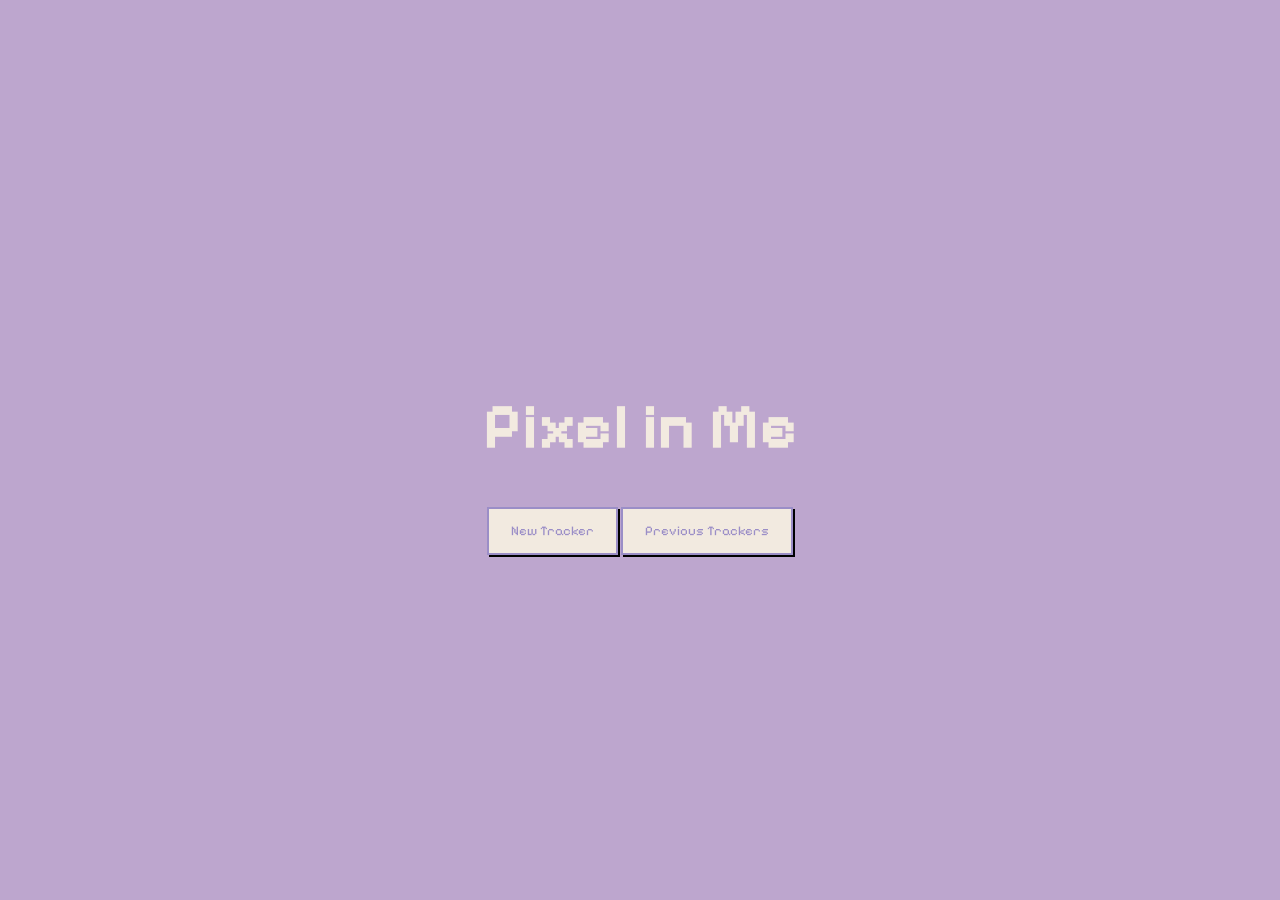
<file: index.html>
<!DOCTYPE html>
<html lang="en">
<head>
  <meta charset="UTF-8" />
  <meta name="viewport" content="width=device-width, initial-scale=1.0"/>

  <link rel="preconnect" href="https://fonts.googleapis.com">
  <link rel="preconnect" href="https://fonts.gstatic.com" crossorigin>
  <link href="https://fonts.googleapis.com/css2?family=Pixelify+Sans:wght@400..700&display=swap" rel="stylesheet">

  <title>Pixel in Me</title>

  <link rel="stylesheet" href="style.css">
</head>

<body>

  <main class="home-screen">

    <h1 class="logo">Pixel in Me</h1>

    <div class="pixel-character"></div>

    <div class="buttons">
      <button id="create-btn">New Tracker</button>
      <button id="old-btn">Previous Trackers</button>
    </div>

  </main>

  <script src="Home.js"></script>
</body>
</html>
</file>
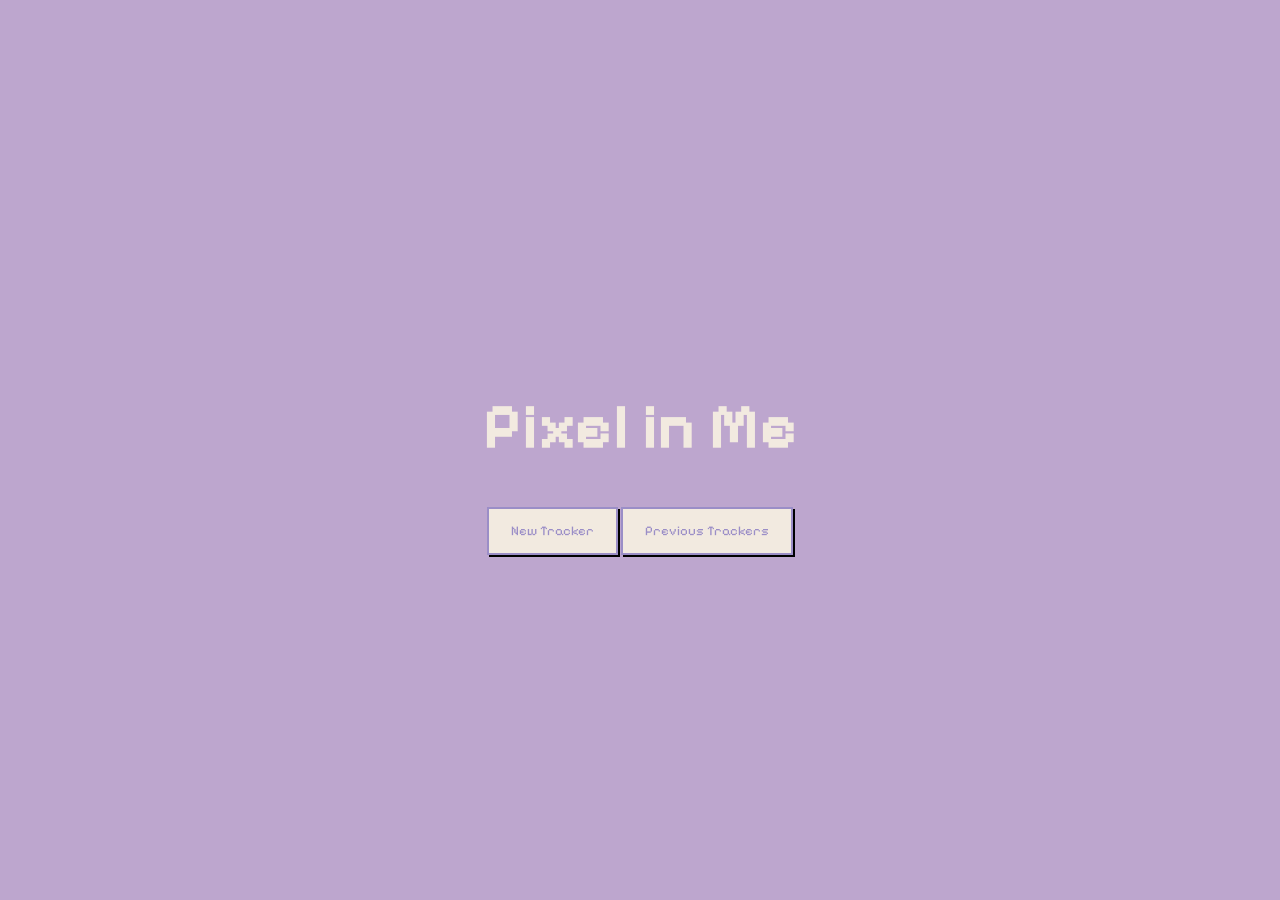
<file: HomePage.HTML>
<!DOCTYPE html>
<html lang="en">
<head>
  <meta charset="UTF-8" />
  <meta name="viewport" content="width=device-width, initial-scale=1.0"/>

  <link rel="preconnect" href="https://fonts.googleapis.com">
  <link rel="preconnect" href="https://fonts.gstatic.com" crossorigin>
  <link href="https://fonts.googleapis.com/css2?family=Pixelify+Sans:wght@400..700&display=swap" rel="stylesheet">

  <title>Pixel in Me</title>

  <link rel="stylesheet" href="style.css">
</head>

<body>

  <main class="home-screen">

    <h1 class="logo">Pixel in Me</h1>

    <div class="pixel-character"></div>

    <div class="buttons">
      <button id="create-btn">New Tracker</button>
      <button id="old-btn">Previous Trackers</button>
    </div>

  </main>

  <script src="Home.js"></script>
</body>
</html>
</file>
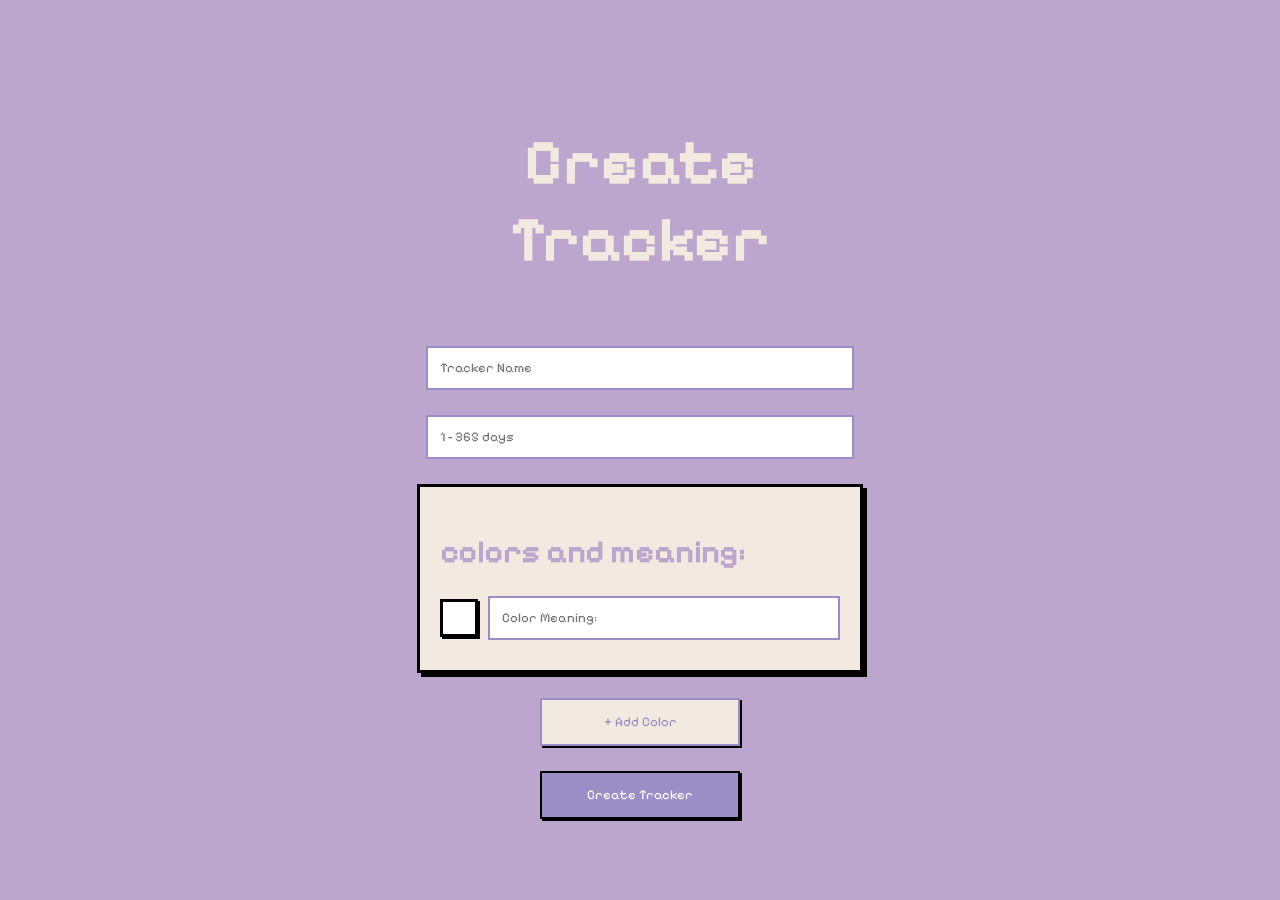
<file: pages/create.HTML>
<!DOCTYPE html>
<html lang="en">
<head>

  <meta charset="UTF-8">
  <meta name="viewport" content="width=device-width, initial-scale=1.0">

  <title>Create Tracker</title>

  <link rel="preconnect" href="https://fonts.googleapis.com">
  <link rel="preconnect" href="https://fonts.gstatic.com" crossorigin>

  <link href="https://fonts.googleapis.com/css2?family=Pixelify+Sans:wght@400..700&display=swap" rel="stylesheet">

  <link rel="stylesheet" href="../style.css">

</head>

<body>

  <main class="create-screen">

    <h1 class="create-title">Create Tracker</h1>

    <input
      id="tracker-name"
      type="text"
      placeholder="Tracker Name"
    >

    <input
      id="tracker-days"
      type="number"
      min="1"
      max="365"
      placeholder="1 - 365 days"
    >

    <div class="colors-container">

      <h2 class="section-title">colors and meaning: </h2>

    </div>

    <button id="add-color-btn">+ Add Color</button>

    <button id="create-tracker-btn">Create Tracker</button>

  </main>

  <script src="script.js"></script>

</body>
</html>
</file>
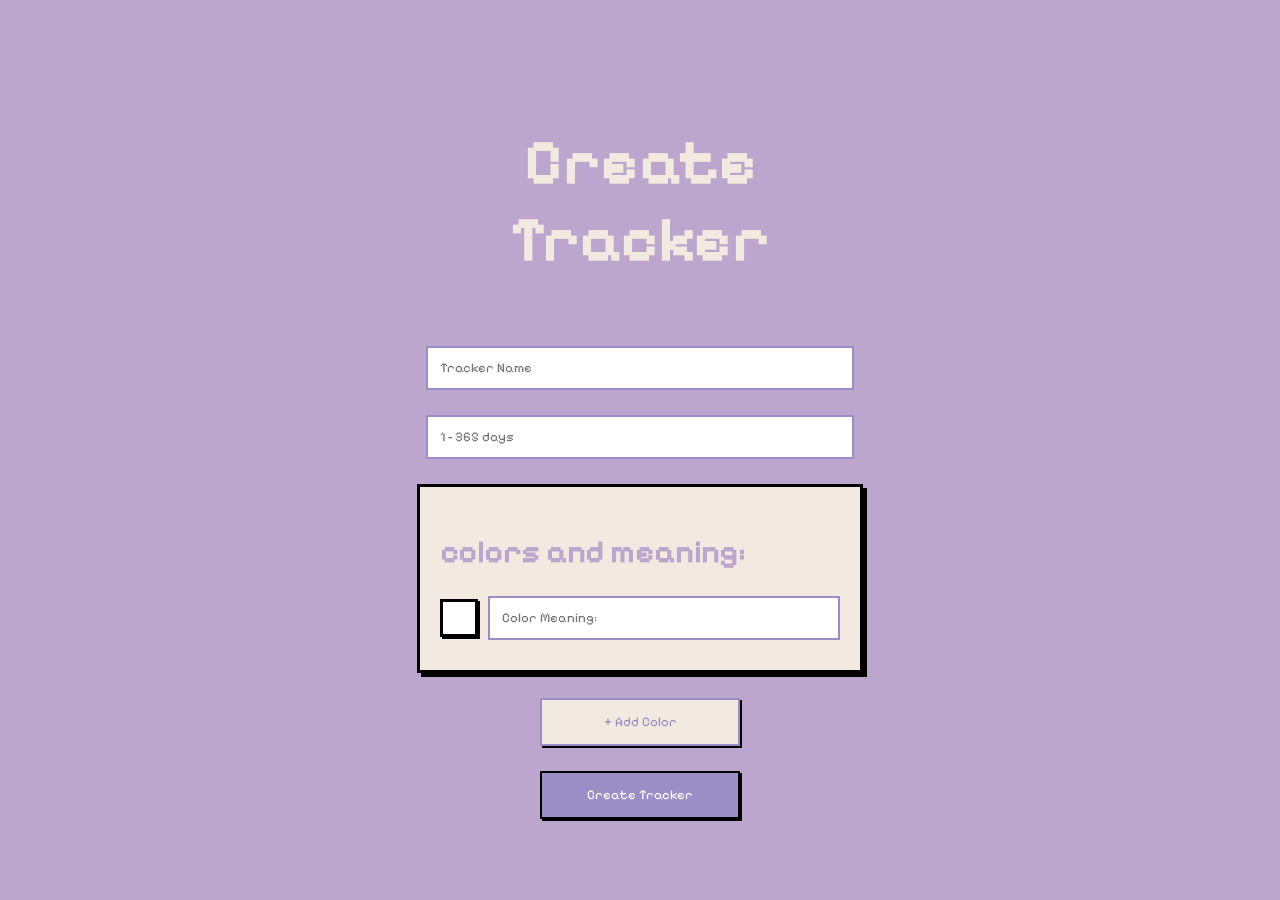
<file: pages/create.html>
<!DOCTYPE html>
<html lang="en">
<head>

  <meta charset="UTF-8">
  <meta name="viewport" content="width=device-width, initial-scale=1.0">

  <title>Create Tracker</title>

  <link rel="preconnect" href="https://fonts.googleapis.com">
  <link rel="preconnect" href="https://fonts.gstatic.com" crossorigin>

  <link href="https://fonts.googleapis.com/css2?family=Pixelify+Sans:wght@400..700&display=swap" rel="stylesheet">

  <link rel="stylesheet" href="../style.css">

</head>

<body>

  <main class="create-screen">

    <h1 class="create-title">Create Tracker</h1>

    <input
      id="tracker-name"
      type="text"
      placeholder="Tracker Name"
    >

    <input
      id="tracker-days"
      type="number"
      min="1"
      max="365"
      placeholder="1 - 365 days"
    >

    <div class="colors-container">

      <h2 class="section-title">colors and meaning: </h2>

    </div>

    <button id="add-color-btn">+ Add Color</button>

    <button id="create-tracker-btn">Create Tracker</button>

  </main>

  <script src="script.js"></script>

</body>
</html>
</file>
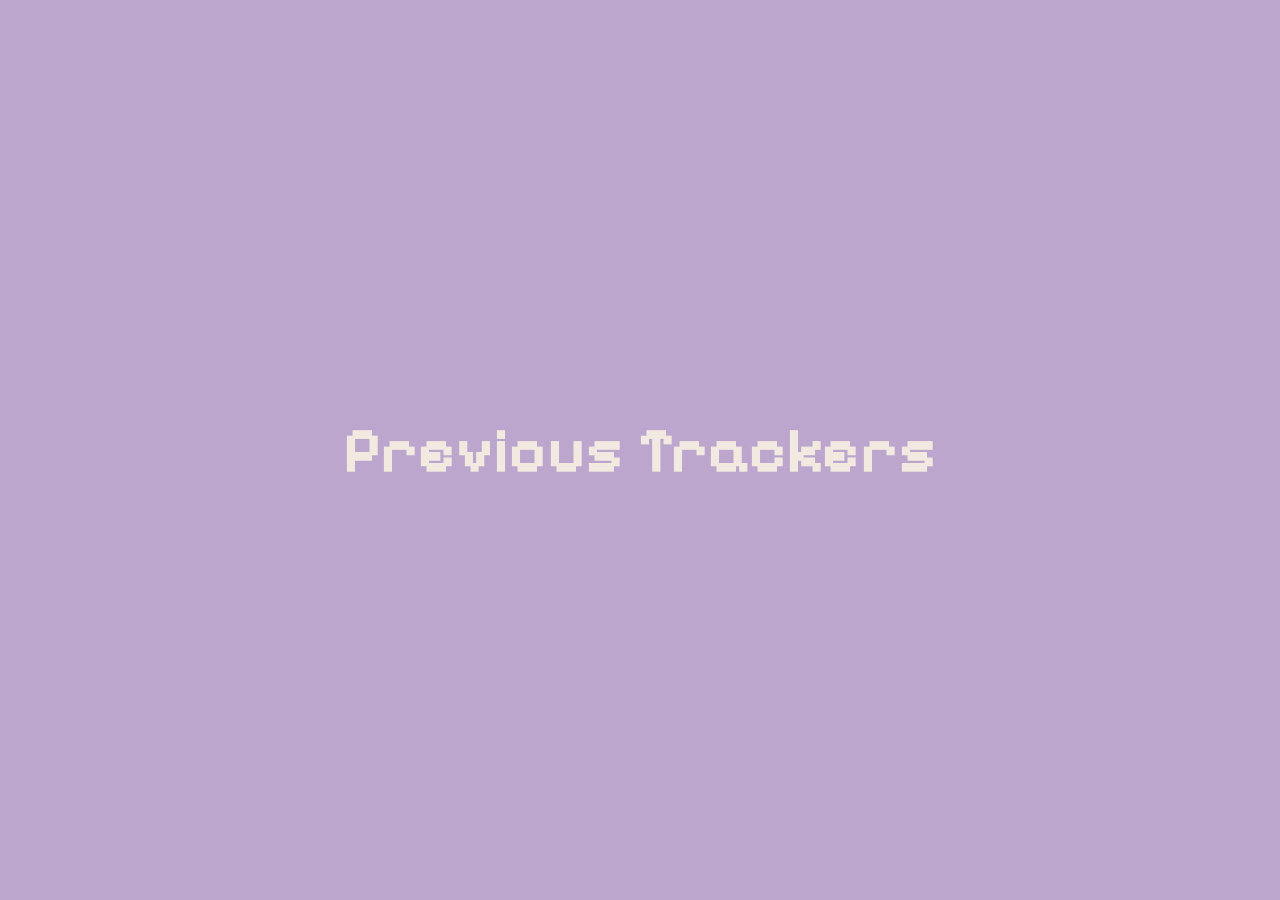
<file: previous/previous.html>
<!DOCTYPE html>
<html lang="en">

<head>

  <meta charset="UTF-8">

  <meta name="viewport"
  content="width=device-width, initial-scale=1.0">

  <title>Previous Trackers</title>

  <link rel="preconnect"
  href="https://fonts.googleapis.com">

  <link rel="preconnect"
  href="https://fonts.gstatic.com"
  crossorigin>

  <link
  href="https://fonts.googleapis.com/css2?family=Pixelify+Sans:wght@400..700&display=swap"
  rel="stylesheet">

  <link rel="stylesheet" href="../style.css">

</head>

<body>

  <main class="previous-screen">

    <h1 class="create-title">
      Previous Trackers
    </h1>

    <div class="trackers-container">

    </div>

  </main>

  <script src="previous.js"></script>

</body>

</html>
</file>
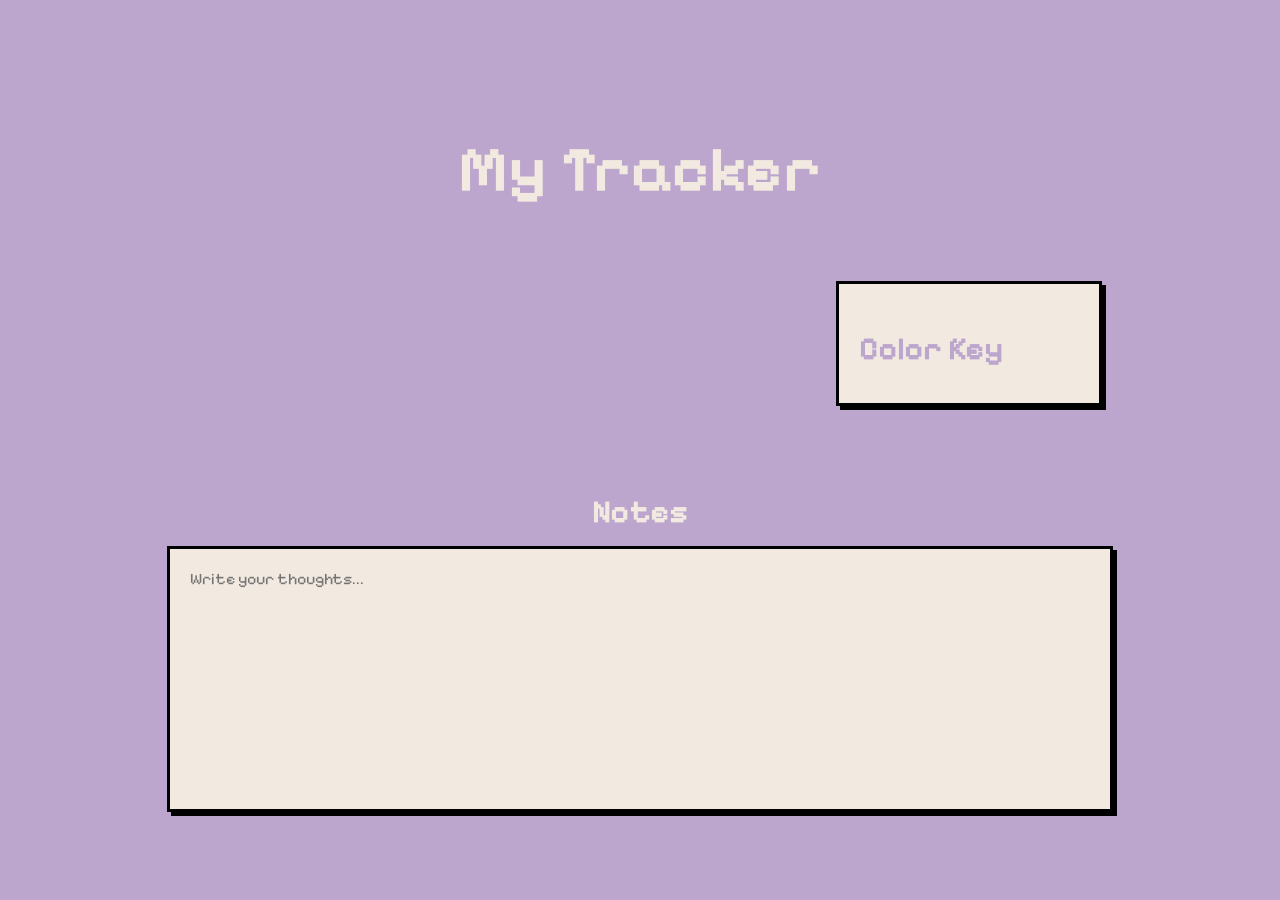
<file: tracker/Tracker.HTML>
<!DOCTYPE html>
<html lang="en">

<head>

  <meta charset="UTF-8">
  <meta name="viewport" content="width=device-width, initial-scale=1.0">

  <title>Tracker</title>

  <link rel="preconnect" href="https://fonts.googleapis.com">
  <link rel="preconnect" href="https://fonts.gstatic.com" crossorigin>

  <link href="https://fonts.googleapis.com/css2?family=Pixelify+Sans:wght@400..700&display=swap" rel="stylesheet">

  <link rel="stylesheet" href="../style.css">

</head>

<body>

  <main class="tracker-screen">

    <h1 class="tracker-title">My Tracker</h1>

    <div class="tracker-layout">

     

      <div class="tracker-grid">

      </div>

     

      <div class="color-key">

        <h2 class="section-title">Color Key</h2>

        <div class="key-container">
         
        </div>

      </div>

    </div>

    

    <div class="notes-section">

      <h2 class="note-title">Notes</h2>

      <textarea
        class="tracker-notes"
        placeholder="Write your thoughts..."
      ></textarea>

    </div>

  </main>

  <script src="Tracker.js"></script>

</body>

</html>
</file>
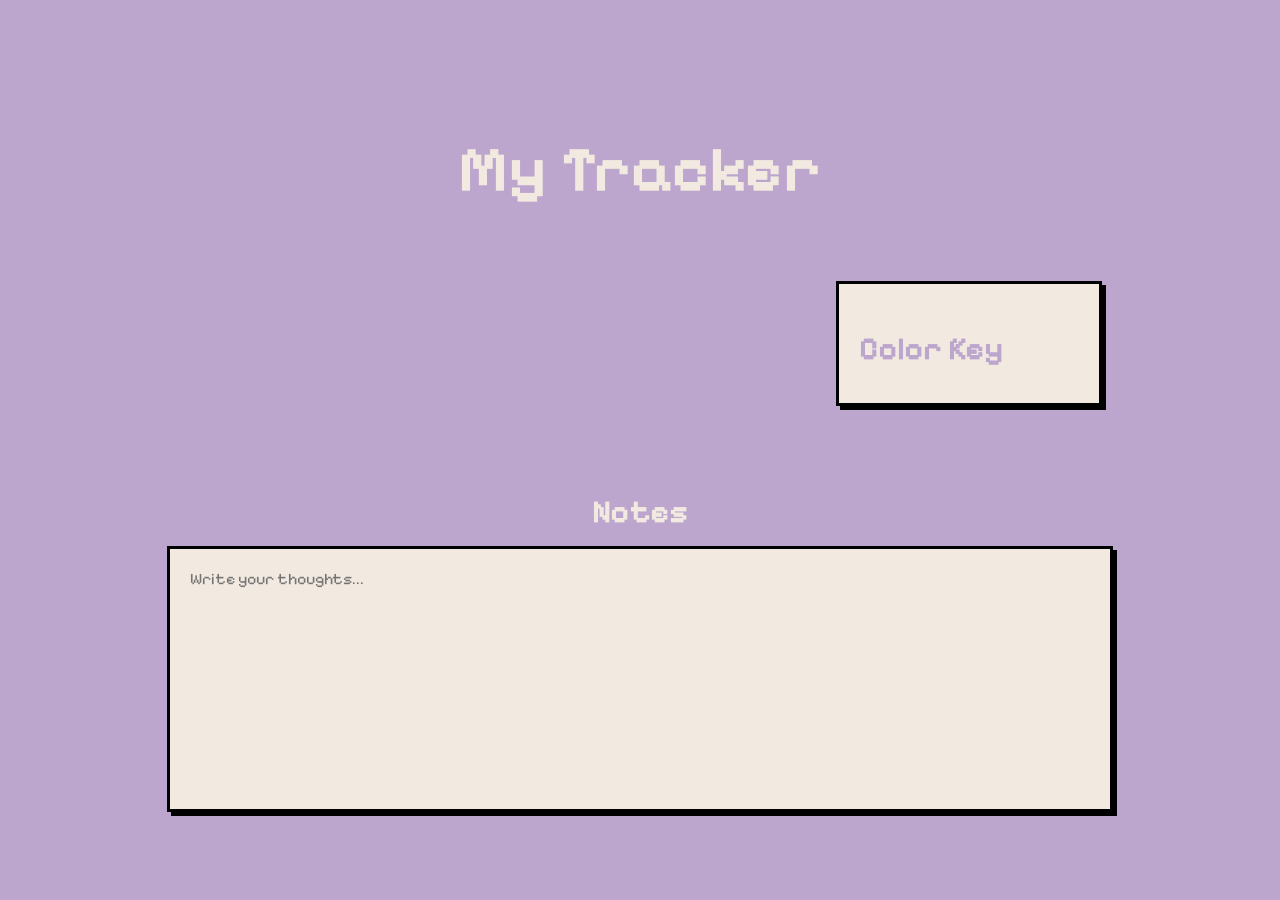
<file: tracker/Tracker.html>
<!DOCTYPE html>
<html lang="en">

<head>

  <meta charset="UTF-8">
  <meta name="viewport" content="width=device-width, initial-scale=1.0">

  <title>Tracker</title>

  <link rel="preconnect" href="https://fonts.googleapis.com">
  <link rel="preconnect" href="https://fonts.gstatic.com" crossorigin>

  <link href="https://fonts.googleapis.com/css2?family=Pixelify+Sans:wght@400..700&display=swap" rel="stylesheet">

  <link rel="stylesheet" href="../style.css">

</head>

<body>

  <main class="tracker-screen">

    <h1 class="tracker-title">My Tracker</h1>

    <div class="tracker-layout">

     

      <div class="tracker-grid">

      </div>

     

      <div class="color-key">

        <h2 class="section-title">Color Key</h2>

        <div class="key-container">
         
        </div>

      </div>

    </div>

    

    <div class="notes-section">

      <h2 class="note-title">Notes</h2>

      <textarea
        class="tracker-notes"
        placeholder="Write your thoughts..."
      ></textarea>

    </div>

  </main>

  <script src="Tracker.js"></script>

</body>

</html>
</file>
<file: style.css>
body{
  margin:0;
  min-height:100vh;

  display:flex;
  justify-content:center;
  align-items:center;

  background:#BDA6CE;
  font-family:"Pixelify Sans", sans-serif;
}

/* GENERAL */

main{
  display:flex;
  flex-direction:column;
  align-items:center;
  justify-content:center;
  padding:30px;
}

/* TITLES */

.logo,
.create-title,
.tracker-title{
  font-size:4rem;
  color:#F2EAE0;
  text-align:center;
}

.section-title{
  font-size:2rem;
  color:#BDA6CE;
  margin-bottom:15px;
  
  
}
.note-title{
  font-size:2rem;
  color:#F2EAE0;
  margin-bottom:15px;
  
}
/* TRACKER PAGE */

.tracker-screen{
  display:flex;
  flex-direction:column;
  align-items:center;
  gap:30px;
}

/* GRID + KEY SIDE BY SIDE */

.tracker-layout{
  display:flex;
  flex-direction:row;
  align-items:flex-start;
  justify-content:center;
  gap:50px;
  flex-wrap:wrap;
}

/* GRID */

.tracker-grid{
  display:grid;
  grid-template-columns:repeat(10, 50px);
  gap:12px;
  justify-content:center;
}

.day-box{
  width:50px;
  height:50px;
  background:#F2EAE0;
  border:3px solid black;
  box-shadow:2px 2px 0px black;
  cursor:pointer;
}

/* COLOR KEY */

.color-key{
  background:#F2EAE0;
  padding:20px;
  border:3px solid black;
  box-shadow:4px 4px 0px black;
  min-width:220px;
}

.key-item{
  display:flex;
  align-items:center;
  gap:12px;
  margin-bottom:12px;
  cursor:pointer;
}

.key-color{
  width:30px;
  height:30px;
  border:3px solid black;
  box-shadow:2px 2px 0px black;
}

/* NOTES */

.notes-section{
  background:#BDA6CE;
  width:100%;
  max-width:900px; 
  margin-top:30px;
  display:flex;
  flex-direction:column;
  align-items:center;
}

.tracker-notes{
  width:100%;
  min-height:220px;
  padding:20px;
  font-size:1rem;
  font-family:"Pixelify Sans", sans-serif;
  border:3px solid black;
  box-shadow:4px 4px 0px black;
  resize:none;
  background:#F2EAE0;
}

/* INPUTS */

input{
  padding:12px;
  border:2px solid #9B8EC7;
  font-family:"Pixelify Sans",sans-serif;
}

/* COLORS */

.colors-container{
  display:flex;
  flex-direction:column;
  gap:10px;
  background: #F2EAE0;
}

.color-row{
  display:flex;
  gap:10px;
  align-items:center;
}

.hidden-color{
  position:absolute;
  opacity:0;
  width:0;
  height:0;
  pointer-events: none; 
}

.color-box{
  width:32px;
  height:32px;
  background:white;
  border:3px solid #000;
  box-shadow:2px 2px 0px black;
  cursor:pointer;
}

/* BUTTONS */

button{
  padding:14px 22px;
  border:2px solid #9B8EC7;
  background:#F2EAE0;
  cursor:pointer;
  font-family:"Pixelify Sans", sans-serif;
  box-shadow:2px 2px 0px black;
  transition:0.1s;
  color:#9B8EC7;
}

button:hover{
  transform:translate(-2px,-2px);
  box-shadow:4px 4px 0px black;
}

/* PREVIOUS PAGE */

.trackers-container{
  display:flex;
  flex-direction:column;
  gap:20px;
  width:100%;
  max-width:500px;
}

.tracker-card{
  background:#F2EAE0;
  padding:20px;
  border:3px solid black;
  box-shadow:4px 4px 0px black;
  text-align:center;
}
/* CREATE PAGE LAYOUT */

.create-screen{
  display:flex;
  flex-direction:column;
  align-items:center;
  gap:25px;
  padding:40px;
  width:100%;
  max-width:500px;
}

/* INPUTS */

#create-screen input,
.create-screen input{
  width:100%;
  max-width:400px;
}

/* COLORS BOX */

.colors-container{
  width:100%;
  max-width:400px;
  background:##F2EAE0;
  padding:20px;
  border:3px solid black;
  box-shadow:4px 4px 0px black;
}

/* COLOR ROW */

.color-row{
  display:flex;
  align-items:center;
  gap:10px;
  margin-bottom:10px;
}

/* MEANING INPUT */

.meaning-input{
  flex:1;
}

/* BUTTONS GROUP */

.create-screen button{
  width:200px;
}

/* SPECIAL BUTTONS */

#add-color-btn{
  background:#F2EAE0;
}

#create-tracker-btn{
  background:#9B8EC7;
  color:white;
  border-color:black;
}
</file>
